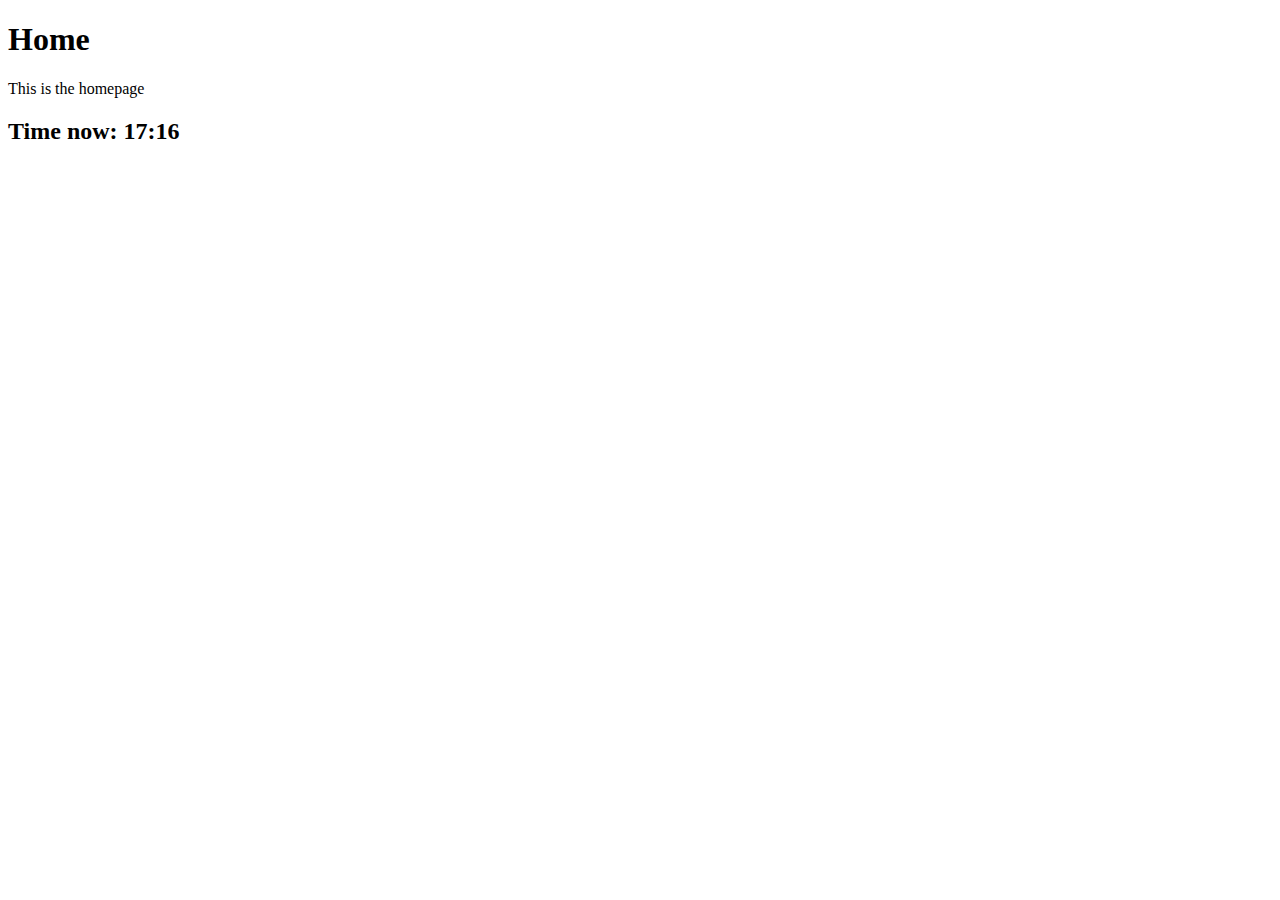
<file: home.html>
<!DOCTYPE html>
<html>
  <body>
    <h1>Home</h1>
    <p>This is the homepage</p>
    <h2 id="time">"The time is: "</h2>
  </body>
</html>
<script>
  var d = new Date()
  document.getElementById("time").innerHTML = "Time now: " + d.getHours() + ":" + d.getMinutes()  
</script>
</file>
